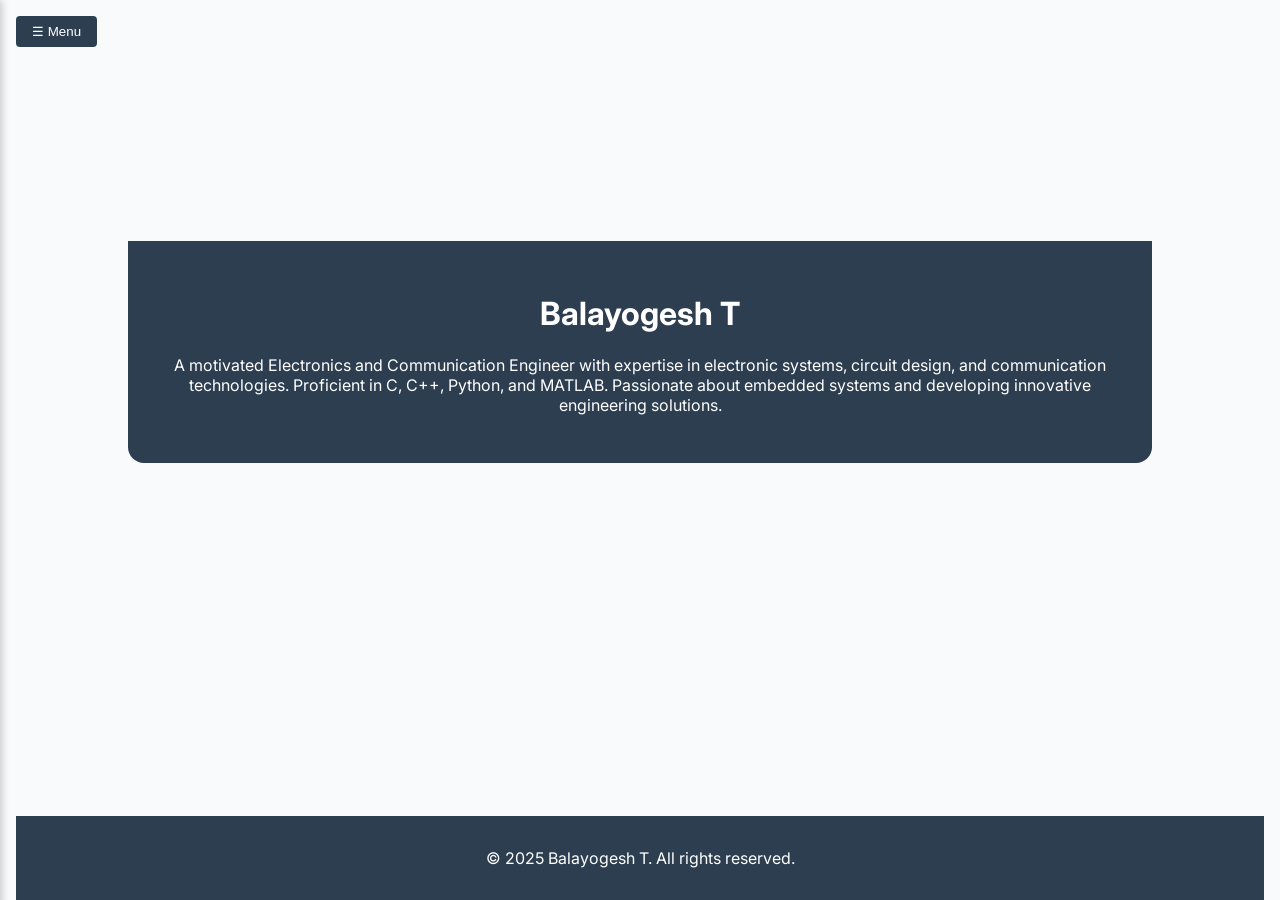
<file: Balayogesh T.html>
<!DOCTYPE html>
<html lang="en">
<head>
  <meta charset="UTF-8" />
  <meta name="viewport" content="width=device-width, initial-scale=1.0" />
  <title>Balayogesh T | Portfolio</title>
  <link href="https://fonts.googleapis.com/css2?family=Inter:wght@400;600;700&display=swap" rel="stylesheet">
  <style>
    html, body {
      margin: 0;
      font-family: 'Inter', sans-serif;
      background: #f9fafb;
      color: #1e293b;
      height: 100vh;
      overflow: hidden;
    }

    body {
      display: flex;
      flex-direction: column;
    }

    .menu-button {
      position: fixed;
      top: 1rem;
      left: 1rem;
      background: #2c3e50;
      color: white;
      border: none;
      padding: 0.5rem 1rem;
      border-radius: 4px;
      z-index: 1100;
      cursor: pointer;
    }

    #sidebar {
      width: 240px;
      background: #2c3e50;
      color: #f9fafb;
      position: fixed;
      top: 0;
      left: -240px;
      height: 100vh;
      display: flex;
      flex-direction: column;
      padding-top: 4rem;
      box-shadow: 2px 0 8px rgba(0,0,0,0.2);
      z-index: 1000;
      transition: left 0.3s ease;
    }

    #sidebar.active {
      left: 0;
    }

    #sidebar a {
      color: #fcd34d;
      padding: 1rem 2rem;
      text-decoration: none;
      font-weight: 600;
      transition: background 0.2s;
    }

    #sidebar a:hover {
      background: #34495e;
    }

    main {
      margin-top: 4rem;
      margin-left: 0;
      padding-left: 1rem;
      padding-right: 1rem;
      flex-grow: 1;
      display: flex;
      flex-direction: column;
      height: 100%;
      overflow-y: auto;
    }

    header, section {
      padding: 2rem;
      max-width: 960px;
      margin: auto;
      width: 100%;
    }

    header {
      background: #2c3e50;
      color: white;
      text-align: center;
      border-radius: 0 0 16px 16px;
    }

    .section-title {
      font-size: 1.5rem;
      margin-bottom: 1rem;
      border-left: 4px solid #f59e0b;
      padding-left: 0.5rem;
    }

    .grid {
      display: grid;
      gap: 1rem;
    }

    .grid-2 {
      grid-template-columns: 1fr 1fr;
    }

    .card {
      background: white;
      padding: 1rem;
      border-radius: 8px;
      box-shadow: 0 2px 5px rgba(0,0,0,0.1);
    }

    .project-title {
      font-weight: bold;
      margin-bottom: 0.5rem;
      color: #2563eb;
    }

    .fade-in {
      animation: fadeIn 0.8s ease forwards;
    }

    @keyframes fadeIn {
      0% { opacity: 0; transform: translateY(10px); }
      100% { opacity: 1; transform: translateY(0); }
    }

    footer {
      text-align: center;
      padding: 1rem;
      background: #2c3e50;
      color: white;
      margin-top: auto;
    }

    @media (max-width: 768px) {
      .grid-2 { grid-template-columns: 1fr; }
    }

    .profile-pic {
      width: 70px;
      height: 70px;
      border-radius: 50%;
      object-fit: cover;
      border: 3px solid #fcd34d;
      margin-bottom: 1rem;
      box-shadow: 0 4px 10px rgba(0,0,0,0.2);
    }
  </style>
</head>
<body>
  <button class="menu-button" onclick="toggleMenu()">☰ Menu</button>

  <div id="sidebar">
    <a href="#" onclick="showSection('education')">Education</a>
    <a href="#" onclick="showSection('skills')">Skills</a>
    <a href="#" onclick="showSection('projects')">Projects</a>
    <a href="#" onclick="showSection('certifications')">Certifications</a>
    <a href="#" onclick="showSection('contact')">Contact</a>
  </div>

  <main>
    <header>
      <h1>Balayogesh T</h1>
      <p>A motivated Electronics and Communication Engineer with expertise in electronic systems, circuit design, and communication technologies. Proficient in C, C++, Python, and MATLAB. Passionate about embedded systems and developing innovative engineering solutions.</p>
    </header>

    <section id="education" class="content-section" style="display:none;">
      <h2 class="section-title">Education</h2>
      <div class="card">
        <p><strong>Bachelor of Engineering - ECE</strong><br>Kumaraguru College of Technology (2021 – 2025)<br>CGPA: 7.2</p>
        <p><strong>Class XII</strong><br>Government Higher Secondary School (2020 – 2021)<br>Percentage: 85.93%</p>
        <p><strong>Class X</strong><br>Government Higher Secondary School (2018 – 2019)<br>Percentage: 78.4%</p>
      </div>
    </section>

    <section id="skills" class="content-section" style="display:none;">
      <h2 class="section-title">Skills</h2>
      <div class="grid grid-2">
        <div class="card">Python</div>
        <div class="card">C++</div>
        <div class="card">C Programming</div>
        <div class="card">MATLAB (Beginner)</div>
        <div class="card">HTML (Basic)</div>
        <div class="card">MS Word (Basic)</div>
        <div class="card">MS Excel (Basic)</div>
        <div class="card">Management Skills</div>
        <div class="card">Critical Thinking</div>
        <div class="card">Communication Skills</div>
      </div>
    </section>

    <section id="projects" class="content-section" style="display:none;">
      <h2 class="section-title">Projects</h2>
      <div class="grid">
        <div class="card">
          <div class="project-title">Low Power Latch Comparator</div>
          <p>Designed a low-power latch comparator with a self-cascode pre-amplifier to improve gain and power efficiency. Used Cadence for design and validation, making it ideal for analog-to-digital systems in battery-powered applications.</p>
        </div>
      </div>
    </section>

    <section id="certifications" class="content-section" style="display:none;">
      <h2 class="section-title">Certifications</h2>
      <ul>
        <li>Internship - Turnon Energy India Pvt. Ltd (Manufacturing & QC)</li>
      </ul>
    </section>

    <section id="contact" class="content-section" style="display:none;">
      <h2 class="section-title">Contact</h2>
      <p>Email: <a href="mailto:2003balayogesh@gmail.com">2003balayogesh@gmail.com</a></p>
      <p>Phone: +91 94425 32590</p>
      <p>Location: Erode, Tamil Nadu, India</p>
    </section>

    <footer>
      <p>&copy; 2025 Balayogesh T. All rights reserved.</p>
    </footer>
  </main>

  <script>
    function toggleMenu() {
      const sidebar = document.getElementById('sidebar');
      sidebar.classList.toggle('active');
    }

    function showSection(id) {
      document.querySelectorAll('.content-section').forEach(section => {
        section.style.display = 'none';
        section.classList.remove('fade-in');
      });
      const target = document.getElementById(id);
      target.style.display = 'block';
      if (id === 'certifications') {
        target.classList.add('fade-in');
      }
      document.getElementById('sidebar').classList.remove('active');
    }
  </script>
</body>
</html>
</file>
